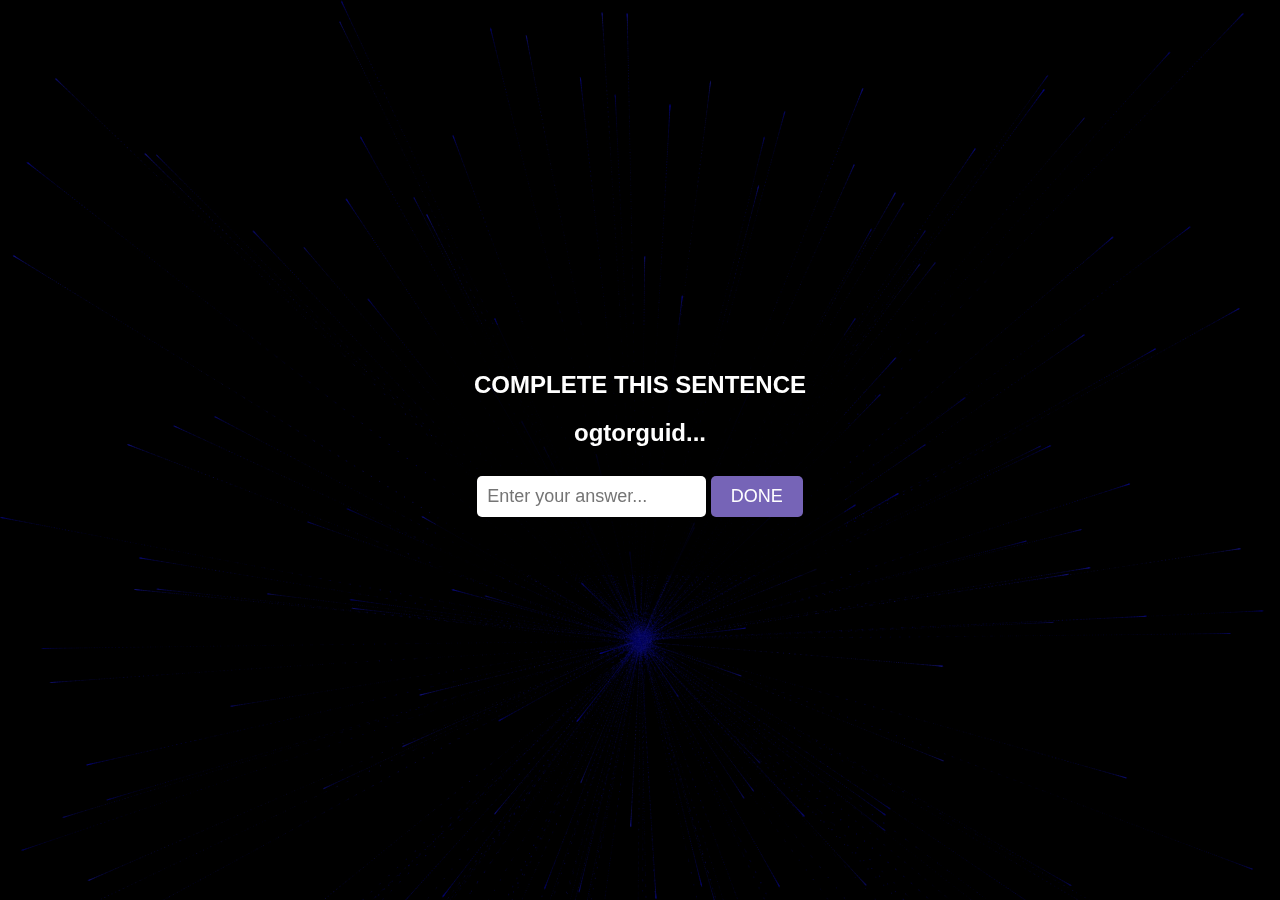
<file: index.html>
<!DOCTYPE html>
<html lang="en">
<head>
  <meta charset="UTF-8">
  <meta name="viewport" content="width=device-width, initial-scale=1.0, user-scalable=no">
  <title>Question Page</title>
  <link rel="stylesheet" href="style.css">
</head>
<body>

    <iframe src="DNAheart.html" class="background-frame"></iframe>

  <div class="container">
    <h1>COMPLETE THIS SENTENCE</h1>
    <h2>ogtorguid...</h2>
    <input type="text" id="answerInput" placeholder="Enter your answer...">
    <button onclick="checkAnswer()">DONE</button>
    <p id="errorMessage"></p>
  </div>

  <script src="birthday.js"></script>
</body>
</html>
</file>
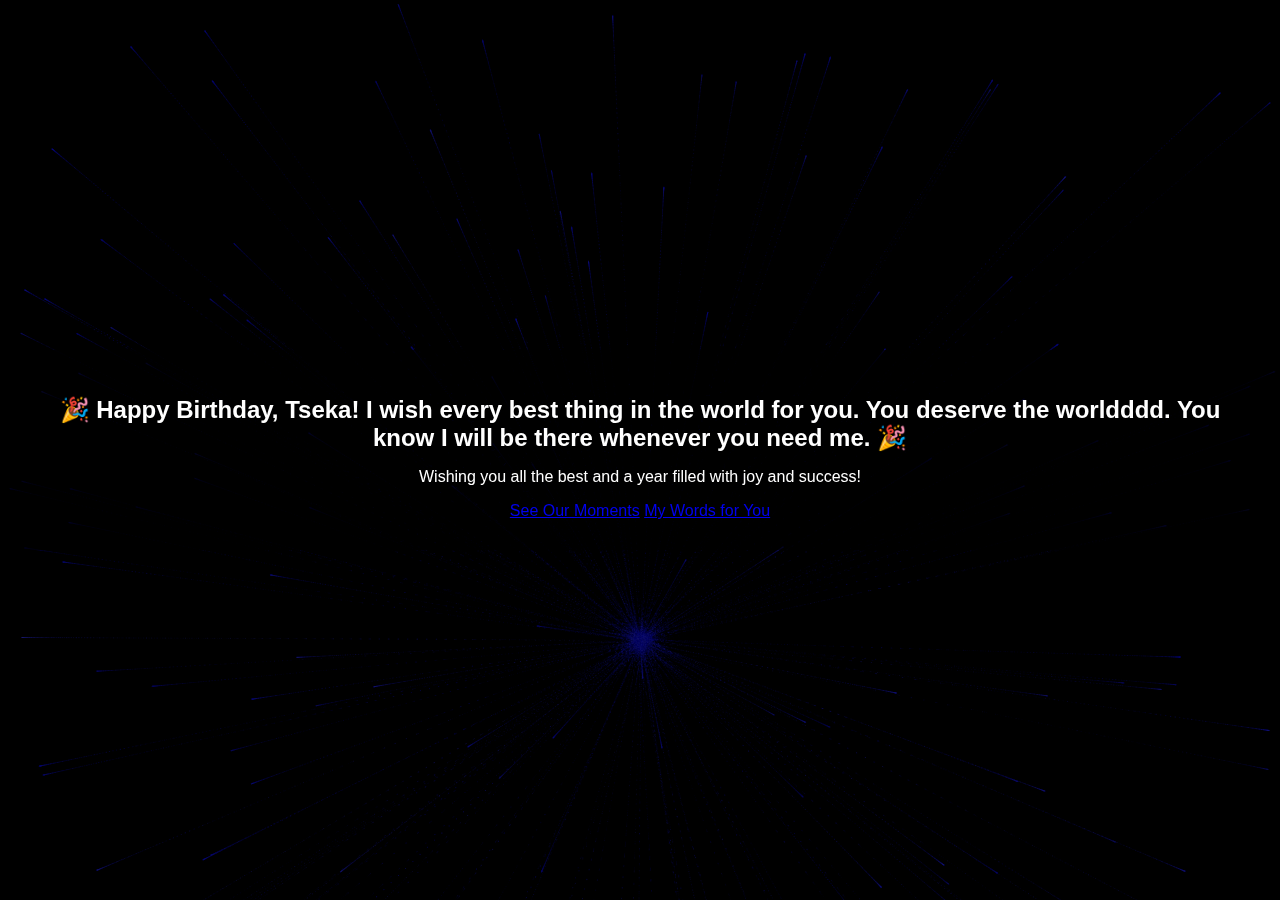
<file: birthday.html>
<!DOCTYPE html>
<html lang="en">
<head>
  <meta charset="UTF-8">
  <meta name="viewport" content="width=device-width, initial-scale=1.0, user-scalable=no">
  <title>Happy Birthday</title>
  <link rel="stylesheet" href="style.css">
</head>
<body>

  <iframe src="DNAheart.html" class="background-frame"></iframe> 

  <div class="container">
    <h1>🎉 Happy Birthday, Tseka! I wish every best thing in the world for you. 
        You deserve the worldddd. You know I will be there whenever you need me. 🎉</h1>
    <p>Wishing you all the best and a year filled with joy and success!</p>
    <a href="moments.html" class="btn">See Our Moments</a>
    <a href="mywordforyou.html" class="btn">My Words for You</a>
  </div>

</body>
</html>
</file>
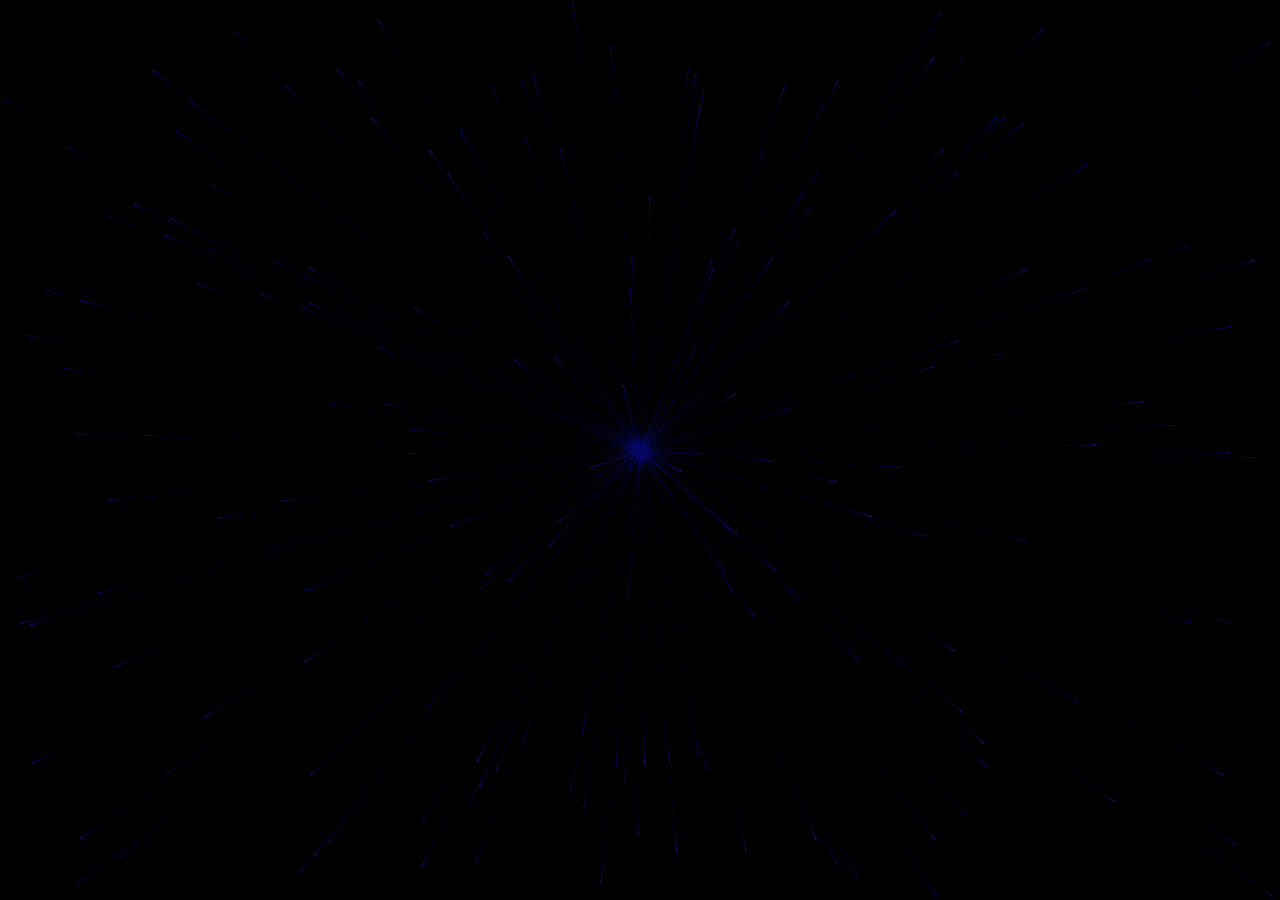
<file: DNAheart.html>
<!DOCTYPE html>
<html lang="en" >
<head>
  <meta name="viewport" content="width=device-width, initial-scale=1.0">

  <title>HEART1</title>
  <link rel="stylesheet" href="./style.css">

</head>
<body>
<canvas id="heart"></canvas>
  <script  src="./script.js"></script>

</body>
</html>
</file>
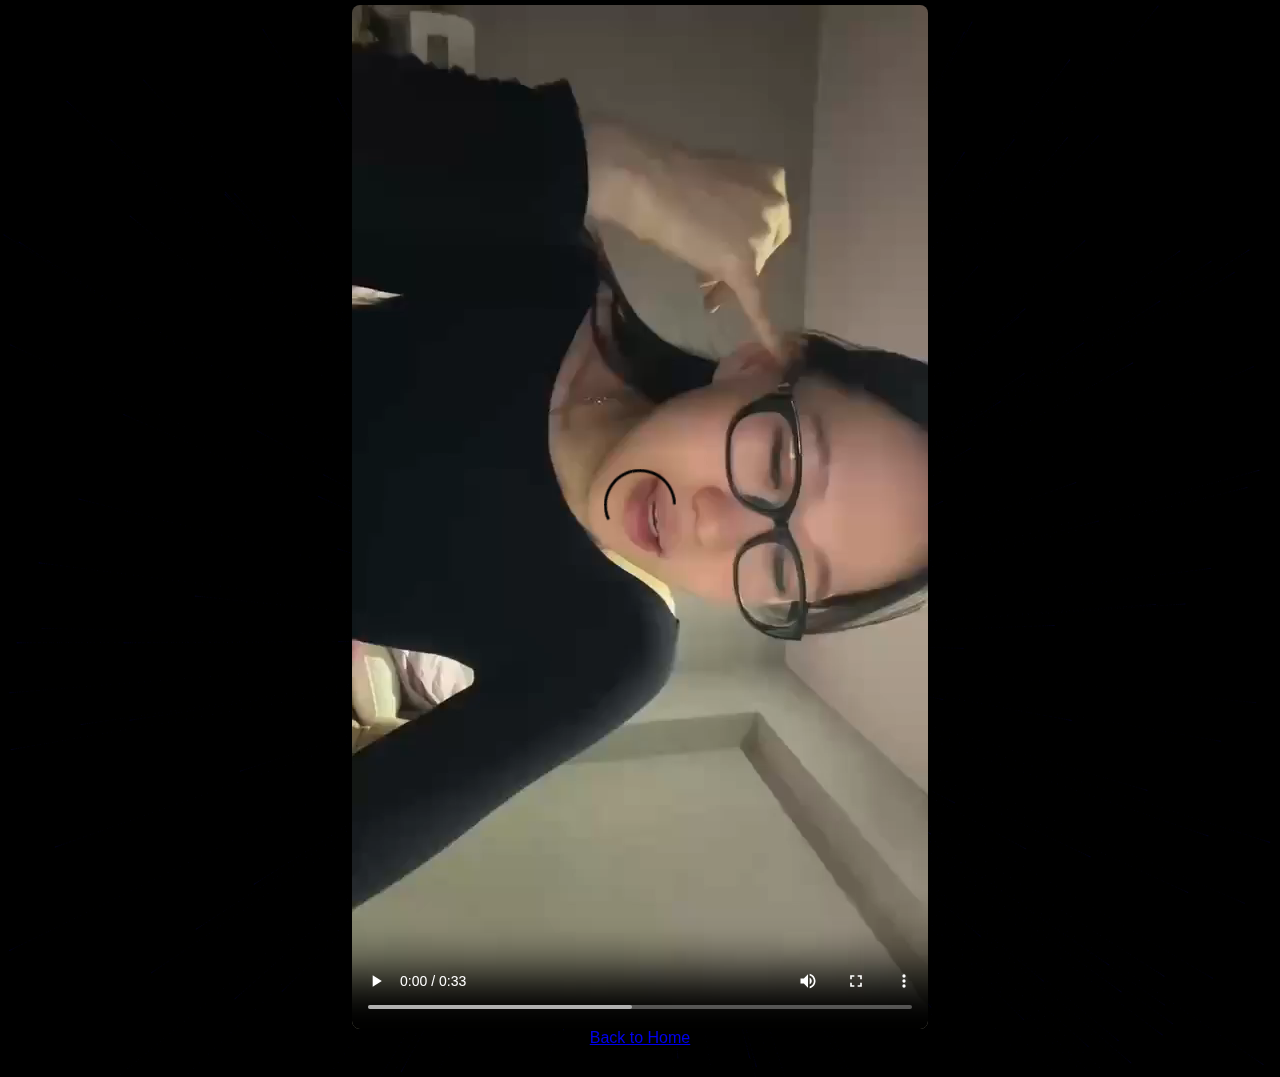
<file: mywordforyou.html>
<!DOCTYPE html>
<html lang="en">
<head>
  <meta charset="UTF-8">
  <meta name="viewport" content="width=device-width, initial-scale=1.0, user-scalable=no">
  <title>My Words for You</title>
  <link rel="stylesheet" href="style.css">
  <style>
    /* Style for the video element */
    video {
      max-width: 100%;
      height: auto;
      display: block;
      margin-top: 20px;
      border-radius: 8px;
    }
  </style>
</head>
<body>

  <iframe src="DNAheart.html" class="background-frame"></iframe> 

  <div class="container">
    <h1>💌 My Special Words 💌</h1>
    <p>Dear Tseka,</p>
    <p>You have been such an important part of my life, and I am so grateful for all the moments we've shared. 
       Always remember, you are loved, cherished, and truly special. Happy Birthday once again!
       ug ni urt bichleg hiisiimaa daanch cringeleed ene hesgiig n oruulchihlaa ahahhaha shoolood baiw 🎂</p>

    <!-- Video section -->
    <video controls>
      <source src="short.mp4" type="video/mp4">
      Your browser does not support the video tag.
    </video>

    <a href="birthday.html" class="btn">Back to Home</a>
  </div>

</body>
</html>
</file>
<file: style.css>
body {
  margin: 0;
  padding: 0;
  position: absolute;
  left: 0;
  top: 0;
  width: 100%;
  height: 100%;
  font-family: Arial, sans-serif;
  height: 100vh;
  display: flex;
  justify-content: center;
  align-items: center;
  color: white;
  overflow: hidden;
  overflow: auto;
}
.background-frame {
  position: fixed;
  top: 0;
  left: 0;
  width: 100vw;
  height: 100vw;
  border: none;
  z-index: -1; /* Send the iframe behind other content */
}
.container {
  text-align: center;
  background: rgba(0, 0, 0, 0.7);
  padding: 30px;
  border-radius: 10px;
  flex-direction: column;
  align-items: center;
  justify-content: center;
  margin-top: 20; /* Removes any margin at the top */
  padding-top: 20;
}

/* Mobile-friendly styles */
@media (max-width: 768px) {
  .container {
    width: 80%;
    margin: 20px auto;
    padding: 10px;
    text-align: center;
  }
}

  @media (max-width: 768px) {
    .background-frame {
      width: 100%;
      height: 100vh;
    }
  }

input {
  padding: 10px;
  width: 60%;
  font-size: 18px;
  margin: 10px 0;
  border: none;
  border-radius: 5px;
}

button {
  padding: 10px 20px;
  font-size: 18px;
  background: #7664b7;
  color: white;
  border: none;
  border-radius: 5px;
  cursor: pointer;
}

button:hover {
  background: #130342;
}

#errorMessage {
  color: rgb(108, 15, 15);
  font-size: 18px;
  margin-top: 10px;
}

#imageUpload {
  display: block;
  margin: 20px auto;
  padding: 10px;
  font-size: 1rem;
  border-radius: 5px;
}

#gallery {
  margin-top: 5gi0px;
  display: flex;
  flex-wrap: wrap;
  gap: 15px;
  justify-content: center;
}

.gallery-image {
  max-width: 150px;
  border-radius: 10px;
  box-shadow: 0 0 10px rgba(255, 255, 255, 0.3);
  transition: transform 0.3s ease-in-out;
}

.gallery-image:hover {
  transform: scale(1.1);
}

/* Style for the video element */
video {
  max-width: 100%;
  height: auto;
  display: block;
  margin-top: 20px;
  border-radius: 8px;
  /* Centering the video */
  margin-left: auto;
  margin-right: auto;
  /* Rotating the video horizontally (flip horizontally) */
  transform: rotateY(0deg);
}
h1 {
  font-size: 1.5rem;
}

p {
  font-size: 1rem;
}
</file>
